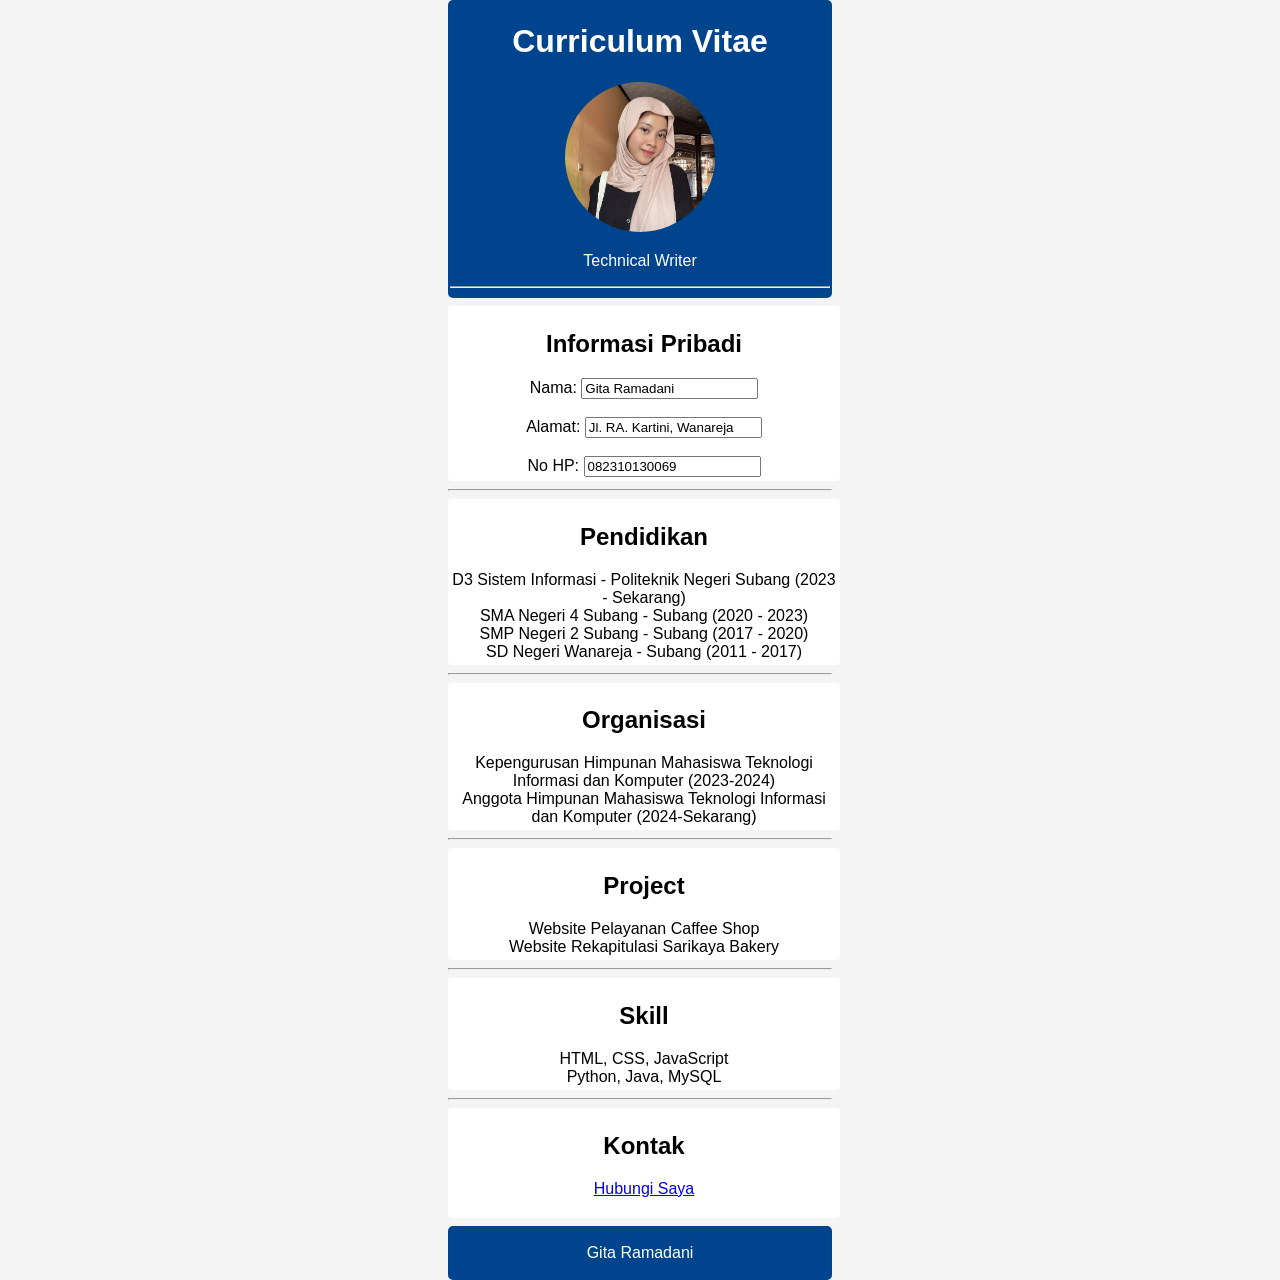
<file: index.html>
<!DOCTYPE html>
<html lang="id">
<head>
    <link
        rel="stylesheet"
        href="cv.css"
    />
</head>
<body>

    <header>
        <h1>Curriculum Vitae</h1>
        <img src="gita.jpg" alt="Foto Profil" style="height: 150px;">
        <p>Technical Writer</p>
        <hr>
    </header>

    <section>
        <h2>Informasi Pribadi</h2>
        <form action="#">
            <div>
                <label for="nama">Nama:</label>
                <input type="text" id="nama" value="Gita Ramadani" readonly>
            </div><br>
            <div>
                <label for="alamat">Alamat:</label>
                <input type="text" id="alamat" value="Jl. RA. Kartini, Wanareja" readonly>
            </div><br>
            <div>
                <label for="nohp">No HP:</label>
                <input type="tel" id="nohp" value="082310130069" readonly>
            </div>
        </form>
    </section>
    <hr>
    
    <section>
        <h2>Pendidikan</h2>
        <form action="#">
            <div>
                <label for="pendidikan1">D3 Sistem Informasi - Politeknik Negeri Subang (2023 - Sekarang)</label>
            </div>
            <div>
                <label for="pendidikan2">SMA Negeri 4 Subang - Subang (2020 - 2023)</label>
            </div>
            <div>
                <label for="pendidikan3">SMP Negeri 2 Subang - Subang (2017 - 2020)</label>
            </div>
            <div>
                <label for="pendidikan4">SD Negeri Wanareja - Subang (2011 - 2017)</label>
            </div>
        </form>
    </section>
    <hr>
    
    <section>
        <h2>Organisasi</h2>
        <form action="#">
            <div>
                <label for="organisasi">Kepengurusan Himpunan Mahasiswa Teknologi Informasi dan Komputer (2023-2024)</label>
            </div>
            <div>
                <label for="organisasi">Anggota Himpunan Mahasiswa Teknologi Informasi dan Komputer (2024-Sekarang)</label>
            </div>
        </form>
    </section>
    <hr>
    
    <section>
        <h2>Project</h2>
        <form action="#">
            <div>
                <label for="project1">Website Pelayanan Caffee Shop</label>
            </div>
            <div>
                <label for="project2">Website Rekapitulasi Sarikaya Bakery</label>
            </div>
        </form>
    </section>
    <hr>
    
    <section>
        <h2>Skill</h2>
        <form action="#">
            <div>
                <label for="skill1">HTML, CSS, JavaScript</label>
            </div>
            <div>
                <label for="skill2">Python, Java, MySQL</label>
            </div>
        </form>
    </section>
    <hr>

    <section>
        <h2>Kontak</h2>
        <p><a href="kontak.html">Hubungi Saya</a></p>
    </section>

    <footer>
        <p>Gita Ramadani</p>
    </footer>

</body>
</html>
</file>
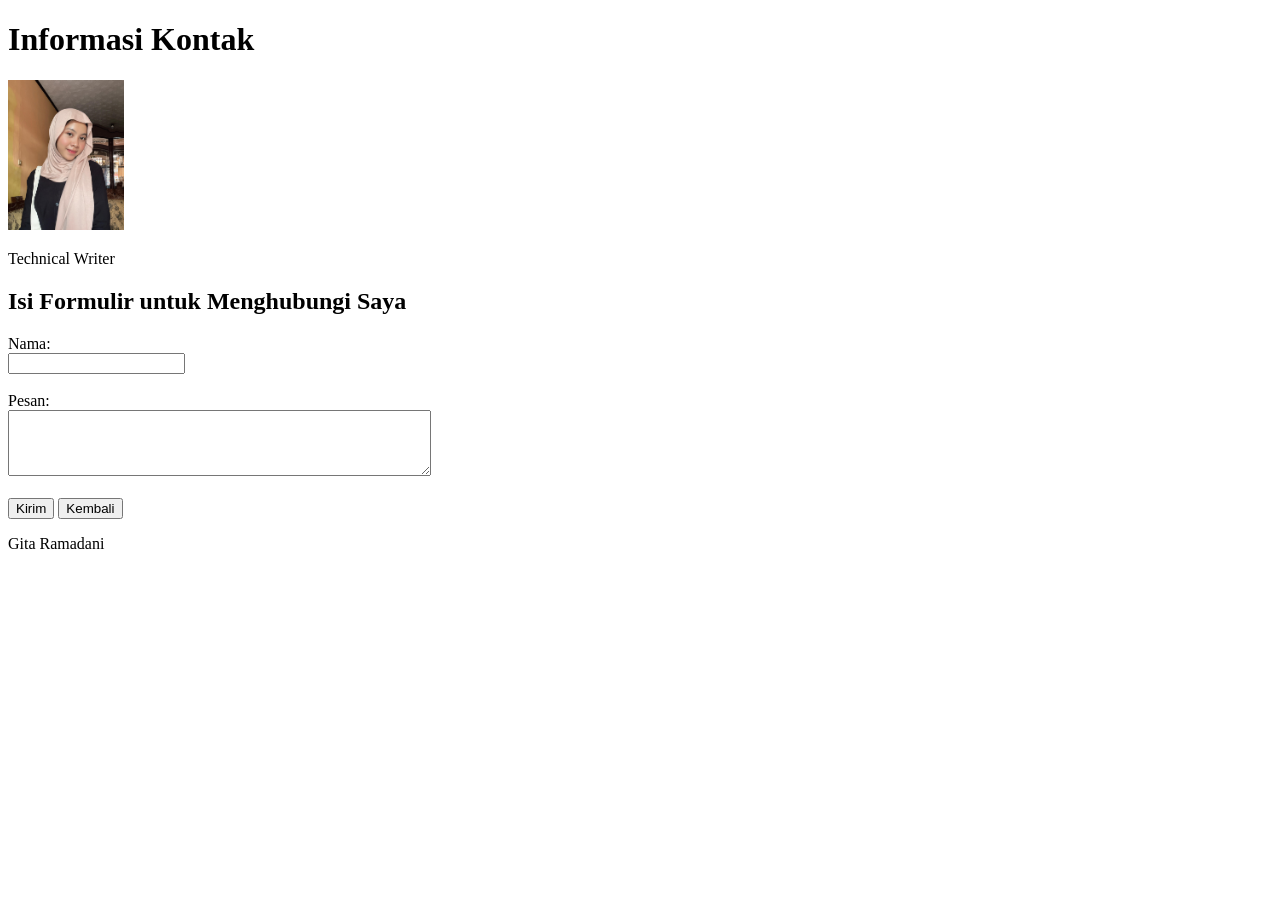
<file: kontak.html>
<!DOCTYPE html>
<html lang="id">
<head>
    <meta charset="UTF-8">
    <meta name="viewport" content="width=device-width, initial-scale=1.0">
    <title>Kontak - Gita Ramadani</title>
</head>
<body>

    <header>
        <h1>Informasi Kontak</h1>
        <img src="gita.jpg" alt="Foto Profil" style="height: 150px;">
        <p>Technical Writer</p>
    </header>

    <section>
        <h2>Isi Formulir untuk Menghubungi Saya</h2>
        <form action="#" method="post">
            <label for="nama">Nama:</label><br>
            <input type="text" id="nama" name="nama" required><br><br>

            <label for="pesan">Pesan:</label><br>
            <textarea id="pesan" name="pesan" rows="4" cols="50" required></textarea><br><br>

            <input type="submit" value="Kirim">
            <input type="button" value="Kembali" onclick="window.location.href='cv.html'">
        </form>
    </section>

    <footer>
        <p>Gita Ramadani</p>
    </footer>

</body>
</html>
</file>
<file: cv.css>
body {
    font-family: Arial, sans-serif;
    margin: 0 auto;
    background: #f4f4f4;
    text-align: center;
    width: 30%
}

header {
    text-align: center;
    background: #00448d;
    color: white;
    padding: 2px;
    border-radius: 5px;
}

header img {
    width: 150px;
    height: 100px;
    border-radius: 50%;
    object-fit: cover;
}

section {
    margin: 8px auto;
    padding: 4px;
    width: 100%;
    background: white;
    border-radius: 4px;
}

footer {
    text-align: center;
    padding: 2px;
    background: #00448d;
    color: white;
    border-radius: 5px;
}
</file>
